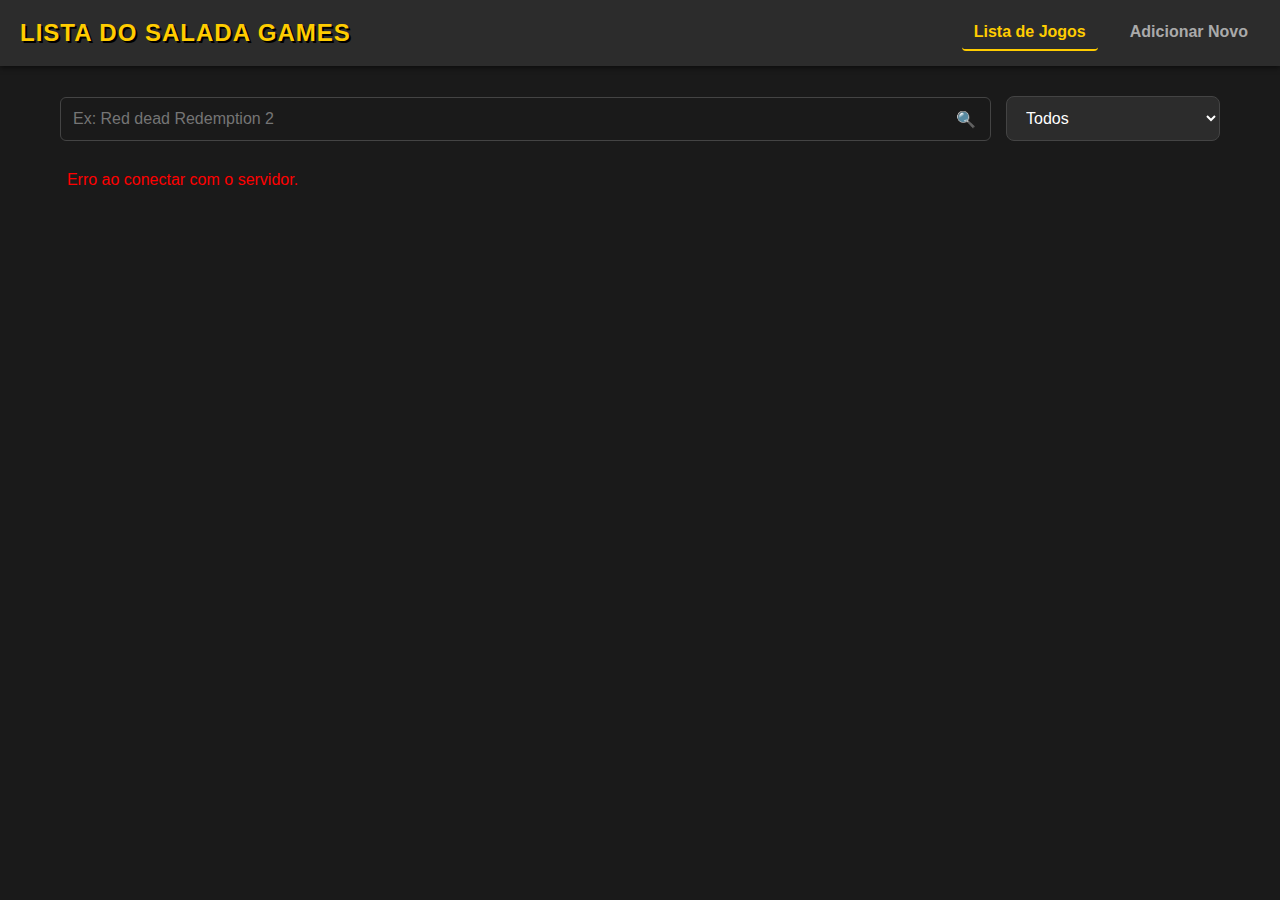
<file: index.html>
<!DOCTYPE html>
<html lang="pt-br">

<head>
    <meta charset="UTF-8">
    <meta name="viewport" content="width=device-width, initial-scale=1.0">
    <link rel="stylesheet" href="css/style.css">
    <title>Lista</title>
</head>


<body>

    <header>
        <h1 class="titulo_site">Lista do Salada Games</h1>
        <nav>
            <a href="index.html" class="menu-item ativo">Lista de Jogos</a> <a href="adicionar.html"
                class="menu-item">Adicionar Novo</a>
        </nav>
    </header>
    

    <div class="container-filtros">
        <div class="input-busca">
            <input type="text" id="busca" placeholder="Ex: Red dead Redemption 2">
            <span class="icone-lupa">🔍</span>
        </div>
        
        <select id="filtro-status">
            <option value="todos">Todos</option>
            <option value="comprar">Pretendemos Comprar</option>
            <option value="pendente">Vamos Jogar (Fila)</option>
            <option value="jogando">Jogando Agora</option>
            <option value="zerado">Zeramos</option>
        </select> 
    </div>

    <div id="jogos" class="jogos-grid">

    </div>

    <script src="https://code.jquery.com/jquery-3.7.1.min.js"></script>
    <script src="js/script.js"></script>    

</body>

</html>
</file>
<file: css/style.css>
/* =========================================
   1. ESTILOS GERAIS (Vale para o site todo)
   ========================================= */
* {
    margin: 0;
    padding: 0;
    box-sizing: border-box; /* Isso impede que o padding estoure o tamanho */
}

body {
    background-color: #1a1a1a;
    font-family: 'Roboto', sans-serif;
    color: white;
}

header {
    background-color: #2c2c2c;
    padding: 15px 20px; /* Mais espaço nas laterais */
    margin-bottom: 30px;
    box-shadow: 0 2px 5px rgba(0,0,0,0.5);
    
    /* FLEXBOX: O segredo do alinhamento */
    display: flex;
    justify-content: space-between; /* Título num canto, Menu no outro */
    align-items: center; /* Centraliza verticalmente */
}

/* Estilo do H1 (Título do Site) */
header h1 {
    color: #ffcc00; /* Amarelo Neon */
    font-size: 1.5rem;
    font-weight: 800; /* Bem negrito */
    text-transform: uppercase; /* Letras maiúsculas */
    letter-spacing: 1px; /* Espacinho entre letras */
    margin: 0; /* Remove margens padrão que empurram o layout */
    text-shadow: 2px 2px 0px #000; /* Sombra "Gamer" */
}

/* Menu de Navegação */
nav {
    display: flex;
    gap: 20px;
}

.menu-item {
    text-decoration: none;
    color: #aaa;
    font-weight: bold;
    padding: 8px 12px;
    border-radius: 4px;
    transition: all 0.3s;
}

.menu-item:hover {
    color: #1a1a1a;
    background-color: #ffcc00; /* Efeito hover amarelo */
}

.menu-item.ativo {
    color: #ffcc00;
    border-bottom: 2px solid #ffcc00;
}
.menu-item.ativo:hover {
    color: #1a1a1a; /* Garante leitura se passar mouse no ativo */
}

.menu-item.ativo {
    color: #ffcc00; /* Amarelo destaque */
    border-bottom: 2px solid #ffcc00;
}

/* =========================================
   2. PÁGINA HOME (index.html)
   ========================================= */
.jogos-grid {
    display: grid;
    /* Aqui está o código que faltava para organizar os cards */
    grid-template-columns: repeat(auto-fill, minmax(250px, 1fr));
    gap: 20px;
    max-width: 1200px;
    margin: 20px auto;
}

.card-jogo {
    /* Aqui está o estilo visual do card que faltava */
    background-color: #2c2c2c;
    border-radius: 10px;
    overflow: hidden;
    transition: transform 0.2s;
    box-shadow: 0 4px 6px rgba(0,0,0,0.3);
}

.card-jogo:hover {
    transform: translateY(-5px);
    cursor: pointer;
}

.capa {
    height: 150px;
    background-size: cover;
    background-position: center;
}

.info {
    padding: 15px;
}

.info h3 {
    margin-bottom: 5px;
    font-size: 1.2rem;
    color: #fff;
}

/* --- ESTILOS DA BARRA DE FILTROS --- */
.container-filtros {
    max-width: 1200px;
    margin: 0 auto 30px auto; /* Centraliza e dá margem em baixo */
    padding: 0 20px;
    
    display: flex;
    gap: 15px;
    align-items: center;
}

/* Caixa da Busca (Input + Lupa) */
.input-busca {
    flex-grow: 1; /* Cresce para ocupar o espaço vazio */
    position: relative;
    min-width: 200px; /* SEGURANÇA: Impede de sumir se a tela for pequena */
}

.input-busca input {
    width: 100%;
    padding: 12px 40px 12px 15px; /* Espaço para a lupa na direita */
    background-color: #2c2c2c;
    border: 1px solid #444;
    border-radius: 8px;
    color: white;
    font-size: 1rem;
    outline: none;
}

.input-busca input:focus {
    border-color: #ffcc00; /* Borda amarela ao digitar */
}

.input-busca .icone-lupa {
    position: absolute;
    right: 15px;
    top: 50%;
    transform: translateY(-50%);
    pointer-events: none;
    color: #aaa;
}

/* Select de Filtros */
#filtro-status {
    width: auto; /* Deixa o texto definir a largura */
    padding: 12px 15px;
    background-color: #2c2c2c;
    border: 1px solid #444;
    border-radius: 8px;
    color: white;
    cursor: pointer;
    font-size: 1rem;
    
    /* SEGURANÇA: Garante que ele não quebre */
    flex-shrink: 0; 
}

#filtro-status:focus {
    border-color: #ffcc00;
}

/* --- REFINAMENTO DAS CORES DE STATUS (BADGES) --- */
/* Isso aqui vai diferenciar visualmente o status de cada jogo nos cards */

.status {
    display: inline-block;
    padding: 4px 10px;
    border-radius: 15px; /* Borda redondinha estilo "pill" */
    font-size: 0.75rem;
    font-weight: bold;
    text-transform: uppercase;
    margin-top: 10px;
}

/* Cores Específicas */
.status.jogando {
    background-color: rgba(40, 167, 69, 0.2); /* Fundo verde transparente */
    color: #2ecc71; /* Texto verde neon */
    border: 1px solid #2ecc71;
}

.status.pendente {
    background-color: rgba(255, 193, 7, 0.2);
    color: #ffc107;
    border: 1px solid #ffc107;
}

.status.zerado {
    background-color: rgba(23, 162, 184, 0.2);
    color: #17a2b8;
    border: 1px solid #17a2b8;
}

.status.abandonado {
    background-color: rgba(220, 53, 69, 0.2);
    color: #dc3545;
    border: 1px solid #dc3545;
}

.status.comprar {
    background-color: rgba(153, 50, 204, 0.2);
    color: #d7bde2;
    border: 1px solid #9b59b6;
}



/* Adicione no final do style.css */

.acoes-card {
    margin-top: 15px;
    display: flex;
    gap: 10px;
    justify-content: flex-end; /* Joga os botões para a direita */
}

.acoes-card button {
    border: none;
    padding: 8px;
    border-radius: 5px;
    cursor: pointer;
    font-size: 1rem;
    transition: transform 0.2s, background-color 0.2s;
}

.btn-editar {
    background-color: #333;
    color: #ffc107; /* Lápis Amarelo */
}

.btn-excluir {
    background-color: #333;
    color: #dc3545; /* Lixeira Vermelha */
}

.btn-editar:hover, .btn-excluir:hover {
    background-color: #555;
    transform: scale(1.1); /* Cresce um pouco ao passar o mouse */
}




/* =========================================
   3. FORMULÁRIO ESTILIZADO (Gamer Style)
   ========================================= */

.container-formulario {
    max-width: 600px;
    margin: 40px auto;
    padding: 30px;
    background-color: #2c2c2c;
    border-radius: 12px;
    box-shadow: 0 8px 16px rgba(0,0,0,0.5); /* Sombra mais forte */
}

.container-formulario h2 {
    color: #ffcc00; /* Título amarelo */
    text-align: center;
    margin-bottom: 25px;
    font-size: 1.8rem;
}

/* Grupos de Input (Espaçamento) */
.grupo-input {
    margin-bottom: 20px;
}

.grupo-input label {
    display: block; /* Garante que o label fique na linha de cima */
    margin-bottom: 8px;
    color: #ddd;
    font-weight: bold;
}

/* Estilo dos Campos (Input e Select) */
input[type="text"], 
select {
    width: 100%; /* Ocupa toda a largura disponível */
    padding: 12px;
    background-color: #1a1a1a; /* Fundo bem escuro */
    border: 1px solid #444;
    border-radius: 6px;
    color: white;
    font-size: 1rem;
    outline: none;
    transition: border 0.3s;
}

input[type="text"]:focus, 
select:focus {
    border-color: #ffcc00; /* Borda amarela ao clicar */
}

/* A Linha de Busca (Input + Botão Lupa) */
.input-com-acao {
    display: flex; /* Coloca um ao lado do outro */
    gap: 10px;
}

.input-com-acao input {
    flex-grow: 1; /* O input cresce para ocupar o espaço */
}

.input-com-acao button {
    background-color: #007bff; /* Azul */
    color: white;
    border: none;
    padding: 0 20px;
    border-radius: 6px;
    cursor: pointer;
    font-weight: bold;
    transition: background 0.2s;
}

.input-com-acao button:hover {
    background-color: #0056b3;
}

/* O Botão Principal (Salvar/Adicionar) */
.btn-salvar {
    width: 100%; /* Botão grandão */
    padding: 15px;
    background-color: #28a745; /* Verde Sucesso */
    color: white;
    border: none;
    border-radius: 6px;
    font-size: 1.1rem;
    font-weight: bold;
    cursor: pointer;
    margin-top: 10px;
    transition: transform 0.1s, background 0.3s;
}

.btn-salvar:hover {
    background-color: #218838;
    transform: scale(1.02); /* Cresce levemente */
}

/* Ajuste do Preview (Que já tínhamos, só para garantir) */
.preview-container {
    background-color: #1a1a1a;
    border: 2px dashed #555;
    padding: 10px;
    border-radius: 8px;
    margin-bottom: 20px;
    text-align: center;
}

#img-preview {
    max-height: 250px;
    border-radius: 4px;
    box-shadow: 0 4px 10px rgba(0,0,0,0.5);
}
</file>
